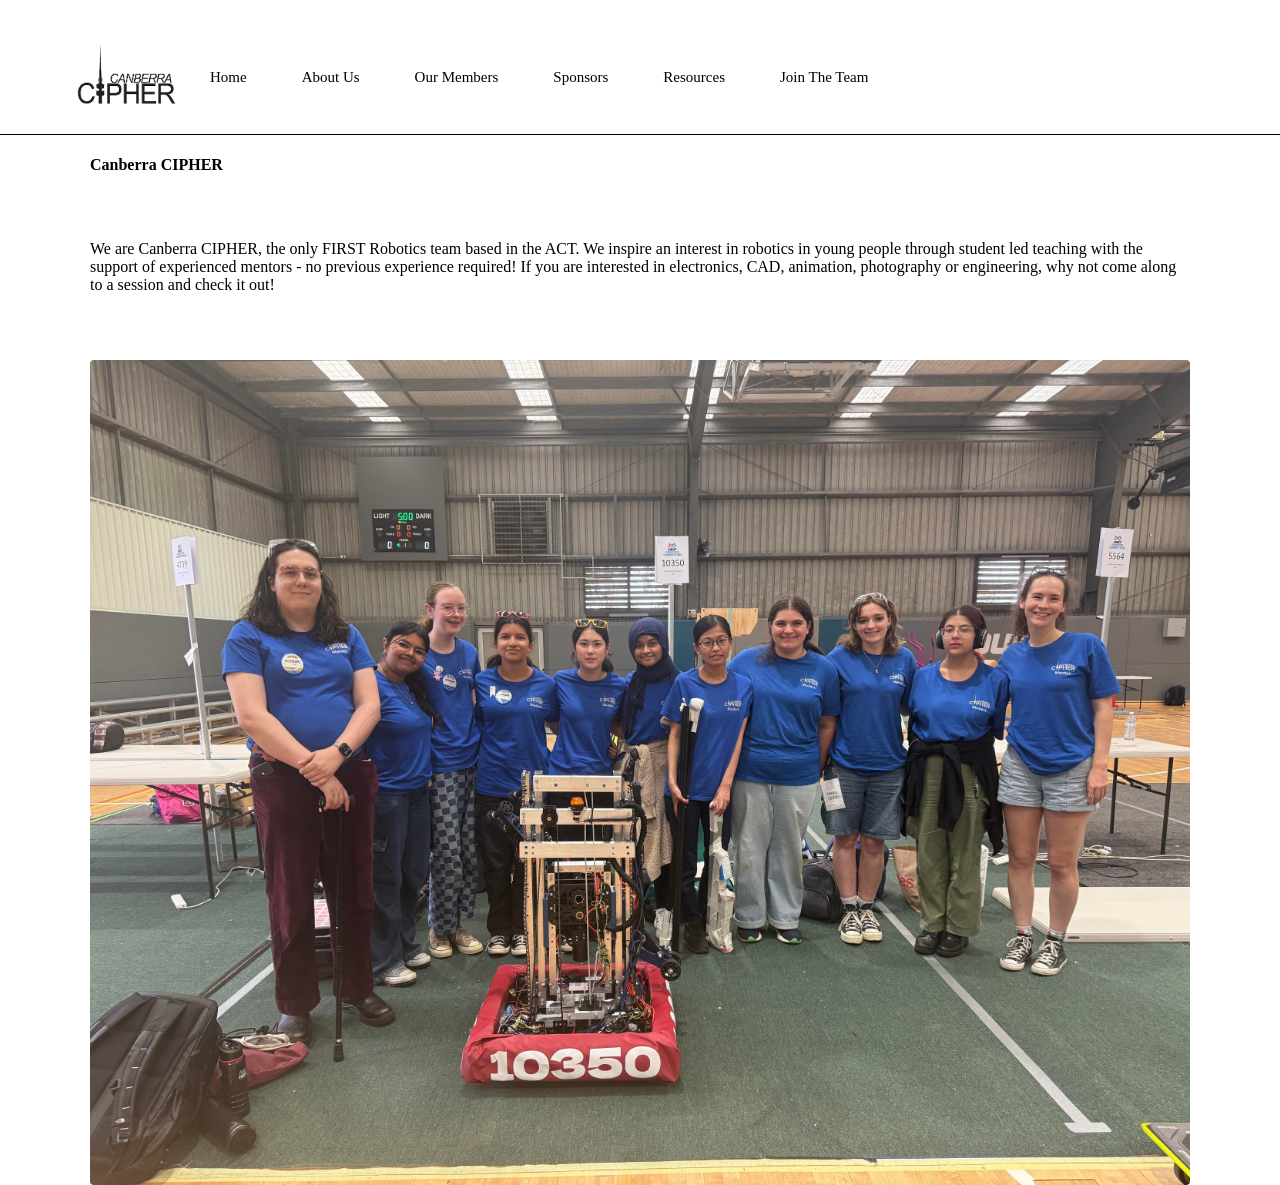
<file: index.html>
<!DOCTYPE html>
<html lang="en">
<head>
    <meta charset="UTF-8">
    <meta name="viewport" content="width=device-width, initial-scale=1">
    <link rel="icon" type="image/png" href="Images/ourlogo.png" sizes="16x16">
    <link rel="stylesheet" href="https://cdn.simplecss.org/simple.css">
    <link rel="stylesheet" href="CSS/styles.css">
    <title>Canberra CIPHER Robotics</title>
</head>
<body>
    <div class="nav-banner">
        <div class="navigation">
            <div class="logo">
                <picture>
                    <source srcset="Images/ourlogo.png" media="(prefers-color-scheme: light)"/>
                    <source srcset="Images/logocolourswapped.jpg" media="(prefers-color-scheme: dark)"/>
                    <img src="Images/ourlogo.png" width=110 height=70 alt="The words Canberra Cipher are displayed in all caps. The I in Cipher is replaced with the silhouette of Telstra Tower."/>
                </picture>
            </div>
            <div class="menu">
                <ul class="horizontal-box-list">
                    <li><a href="index.html">Home</a></li>
                    <li><a href="aboutus.html">About Us</a></li>
                    <li><a href="ourmembers.html">Our Members</a></li>
                    <li><a href="sponsors.html">Sponsors</a></li>
                    <li><a href="resources.html">Resources</a></li>
                    <li><a href="jointheteam.html">Join The Team</a></li>
                </ul>
            </div>
        </div>
    </div>
    <div class="container">
        <h4>Canberra CIPHER</h4>
        <div class="hero-text">
            <p>We are Canberra CIPHER, the only FIRST Robotics team based in the ACT. We inspire an interest in robotics in young people through student led teaching with the support of experienced mentors - no previous experience required!

                If you are interested in electronics, CAD, animation, photography or engineering, why not come along to a session and check it out!
            </p>
        </div>
        <div class="hero-image">
            <img src="Images/EndOf2025Comp.jpg" class="img-fluid" alt="A group of teenagers and adults in an empty gymnasium, standing behind a robot.">
        </div>
    </div>
</body>
</html>
</file>
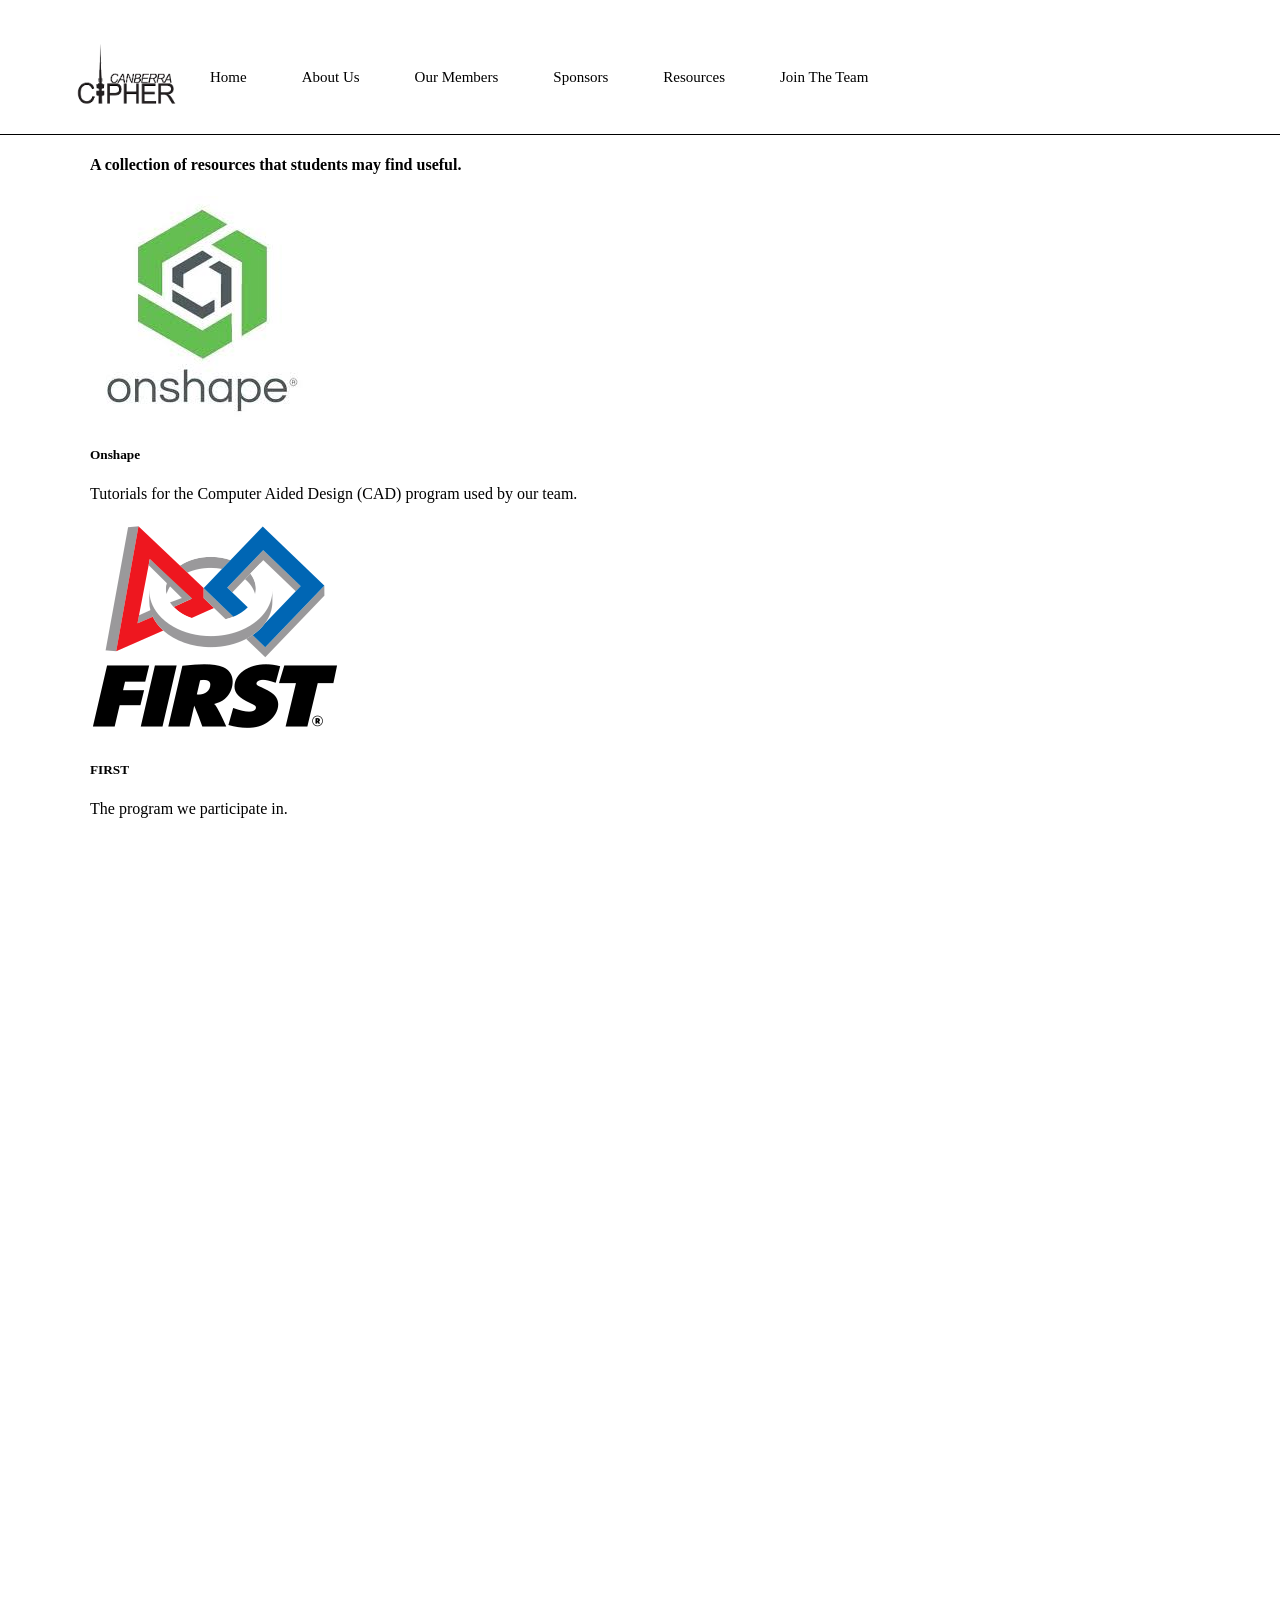
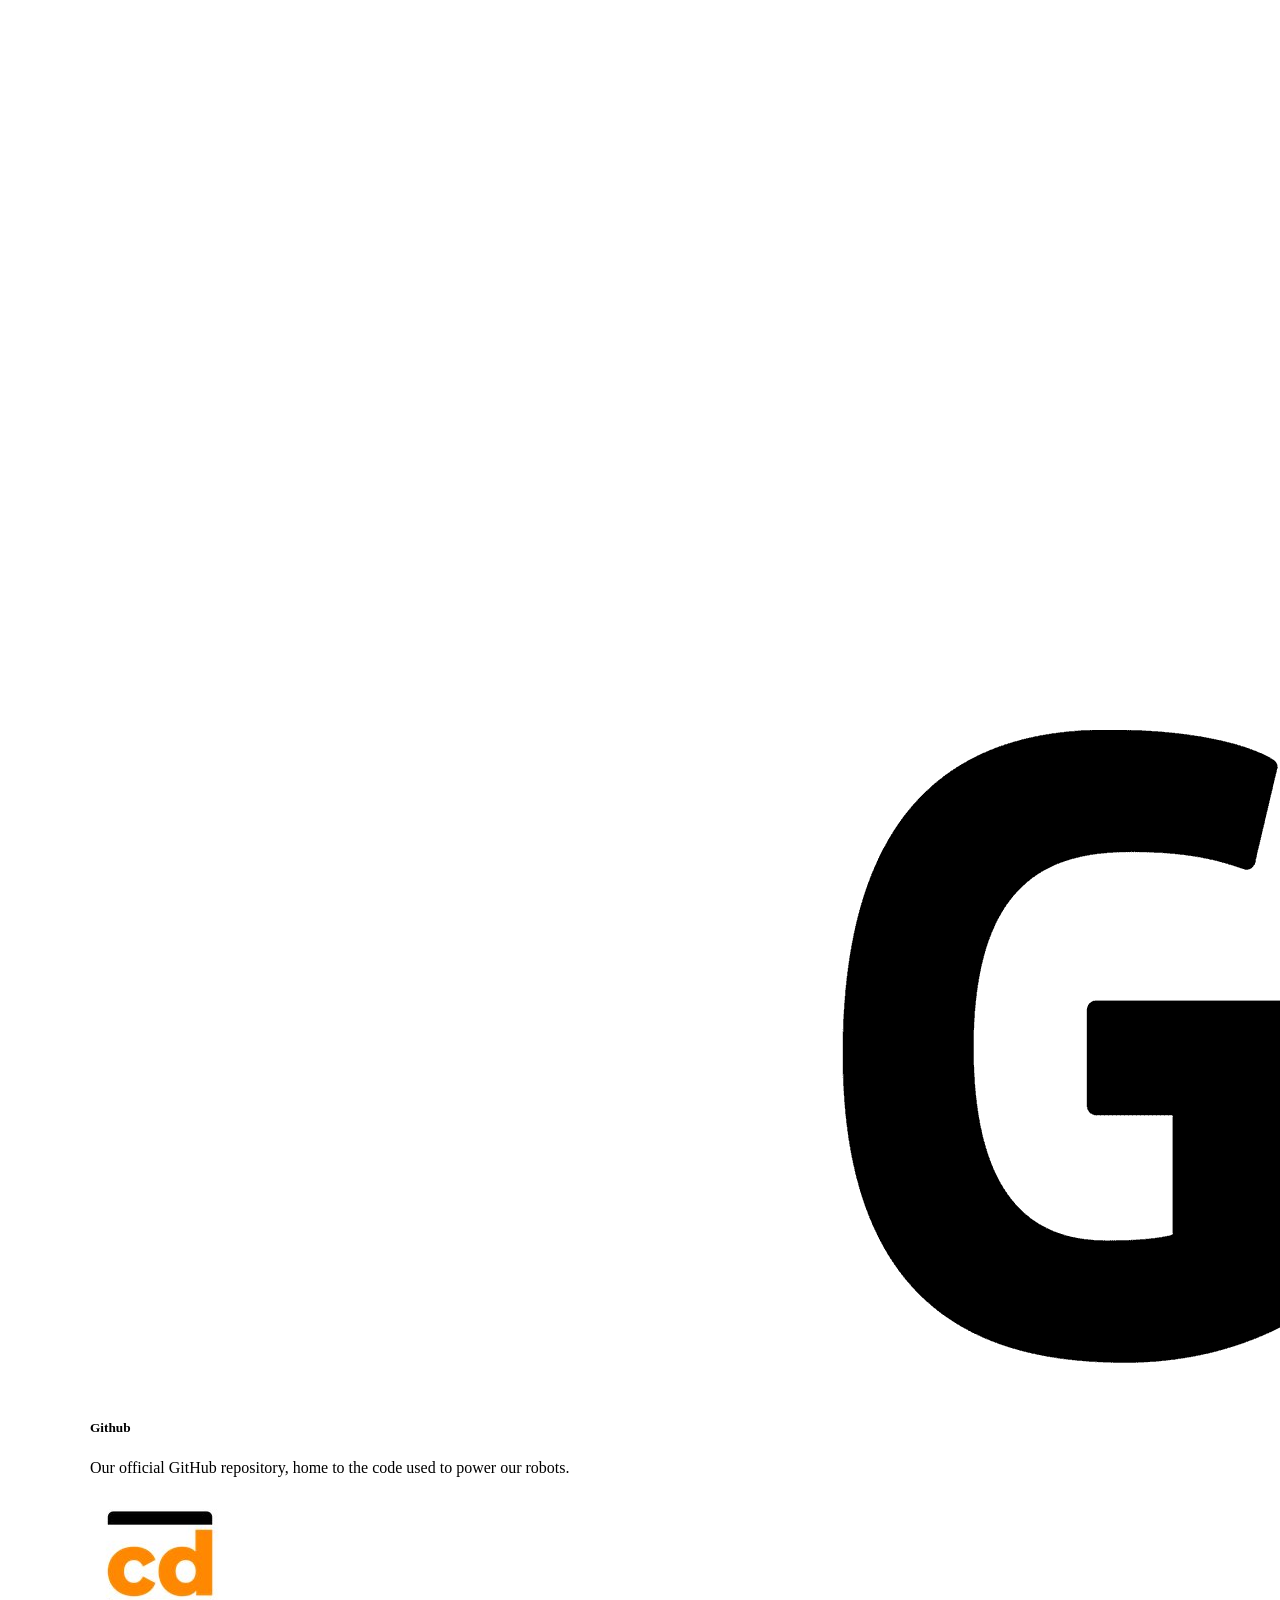
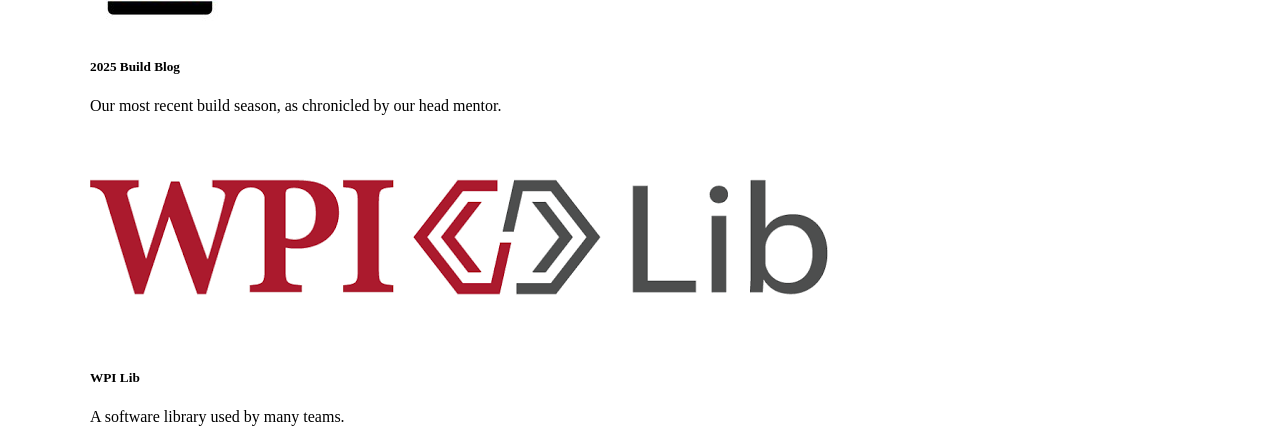
<file: resources.html>
<!DOCTYPE html>
<html lang="en">
<head>
    <meta charset="UTF-8">
    <meta name="viewport" content="width=device-width, initial-scale=1">
    <link rel="stylesheet" href="https://cdn.simplecss.org/simple.css">
    <link rel="stylesheet" href="CSS/styles.css">
    <title>Canberra CIPHER Robotics</title>
</head>
<body>
<div class="nav-banner">
    <div class="navigation">
        <div class="logo">
            <picture>
                <source srcset="Images/ourlogo.png" media="(prefers-color-scheme: light)"/>
                <source srcset="Images/logocolourswapped.jpg" media="(prefers-color-scheme: dark)"/>
                <img src="Images/ourlogo.png" width=110 height=70 alt="The words Canberra Cipher are displayed in all caps. The I in Cipher is replaced with the silhouette of Telstra Tower."/>
            </picture>
        </div>
        <div class="menu">
            <ul class="horizontal-box-list">
                <li><a href="index.html">Home</a></li>
                <li><a href="aboutus.html">About Us</a></li>
                <li><a href="ourmembers.html">Our Members</a></li>
                <li><a href="sponsors.html">Sponsors</a></li>
                <li><a href="resources.html">Resources</a></li>
                <li><a href="jointheteam.html">Join The Team</a></li>
            </ul>
        </div>
    </div>
</div>
<div class="container">
    <div>
        <div>
            <h4>A collection of resources that students may find useful.</h4>
        </div>
        <div>
            <div>
                <img src="Images/onshapelogo.jpg" alt="A logo consisting of a grey cube overlaid on a larger green cube. The word Onshape is located below the logo.">
            </div>
            <h5><a href="https://frcdesign.org/">Onshape</a></h5>
            <p>Tutorials for the Computer Aided Design (CAD) program used by our team.</p>
        </div>
        <div>
            <div>
                <img src="Images/firstlogo.png" alt="A logo consisting of a red triangle, white circle, and blue diamond, along with the word FIRST.">
            </div>
            <h5><a href="https://www.firstaustralia.org/first-robotics-competition">FIRST</a></h5>
            <p>The program we participate in.</p>
        </div>
        <div>
            <div>
                <img src="Images/githublogo.png" alt="A logo consisting of a white cat silhouette against a black circle. The word GitHub is located below the circle.">
            </div>
            <h5><a href="https://github.com/Canberra-CIPHER">Github</a></h5>
            <p>Our official GitHub repository, home to the code used to power our robots.</p>
        </div>
        <div>
            <div>
                <img src="Images/chiefdelphilogo.jpg" alt="A logo with the orange letters CD between two horizontal black lines.">
            </div>
            <h5><a href = "https://www.chiefdelphi.com/t/10350-canberra-cipher-build-blog-2025/482407">2025 Build Blog</a></h5>
            <p>Our most recent build season, as chronicled by our head mentor.</p>
        </div>
        <div>
            <div>
                <img src="Images/wpiliblogo.png" alt="A logo with the orange letters CD between two horizontal black lines.">
            </div>
            <h5><a href = "https://wpilib.org/">WPI Lib</a></h5>
            <p>A software library used by many teams.</p>
        </div>
    </div>
</div>
</body>
</html>
</file>
<file: CSS/styles.css>
html, body {
    margin: 0 !important;
    padding: 0 !important;
    max-width: 100% !important;
    width: 100% !important;
    display: block !important;
}

a:link {
    color: black;
    text-decoration: none;
}

a:visited {
    color: black;
}

a:hover {
    color: black;
}

a:active {
    color: black;
}

.nav-banner {
    width: 100%;
    border-bottom: solid 1px #000000;
}

.navigation {
    max-width: 1140px;
    margin: 0 auto;
    display: flex;
    justify-content: flex-start;
    font-size: 15px;
    align-items: center;
    padding-top: 40px;
    padding-bottom: 20px;
    padding-left: 20px;
    padding-right: 20px;
    gap: 5px;
 }

.horizontal-box-list {
   list-style-type: none;
   padding: 0;
   margin: 0;
   display: flex;
   gap: 5px;
   flex-wrap: wrap;
 }

.horizontal-box-list li {
    display: inline-block;
    background-color: white;
    color: white;
    padding: 5px 25px;
    border-radius: 4px;
    transition: transform 0.3s ease;
}

.horizontal-box-list li:hover {
  background-color: #dbdbdb;
  transform: translateY(-3px);
}

.horizontal-box-list li:active {
  background-color: #dbdbdb;
  transform: translateY(3px);
}

.container {
    max-width: 1140px;
    margin: 0 auto;
    padding: 0 20px;
    box-sizing: border-box;
}

.hero-text {
    display: flex;
    justify-content: space-between;
    align-items: flex-end;
    margin-top: 50px;
    margin-bottom: 50px;
}

.hero-text div {
  width: 40vw;
}

.hero-text h4 {
  font-size: 2em;
  margin: 0;
}

.hero-image img {
  width: 100%;
  height: auto;
  display: block;
  border-radius: 4px;
}
</file>
